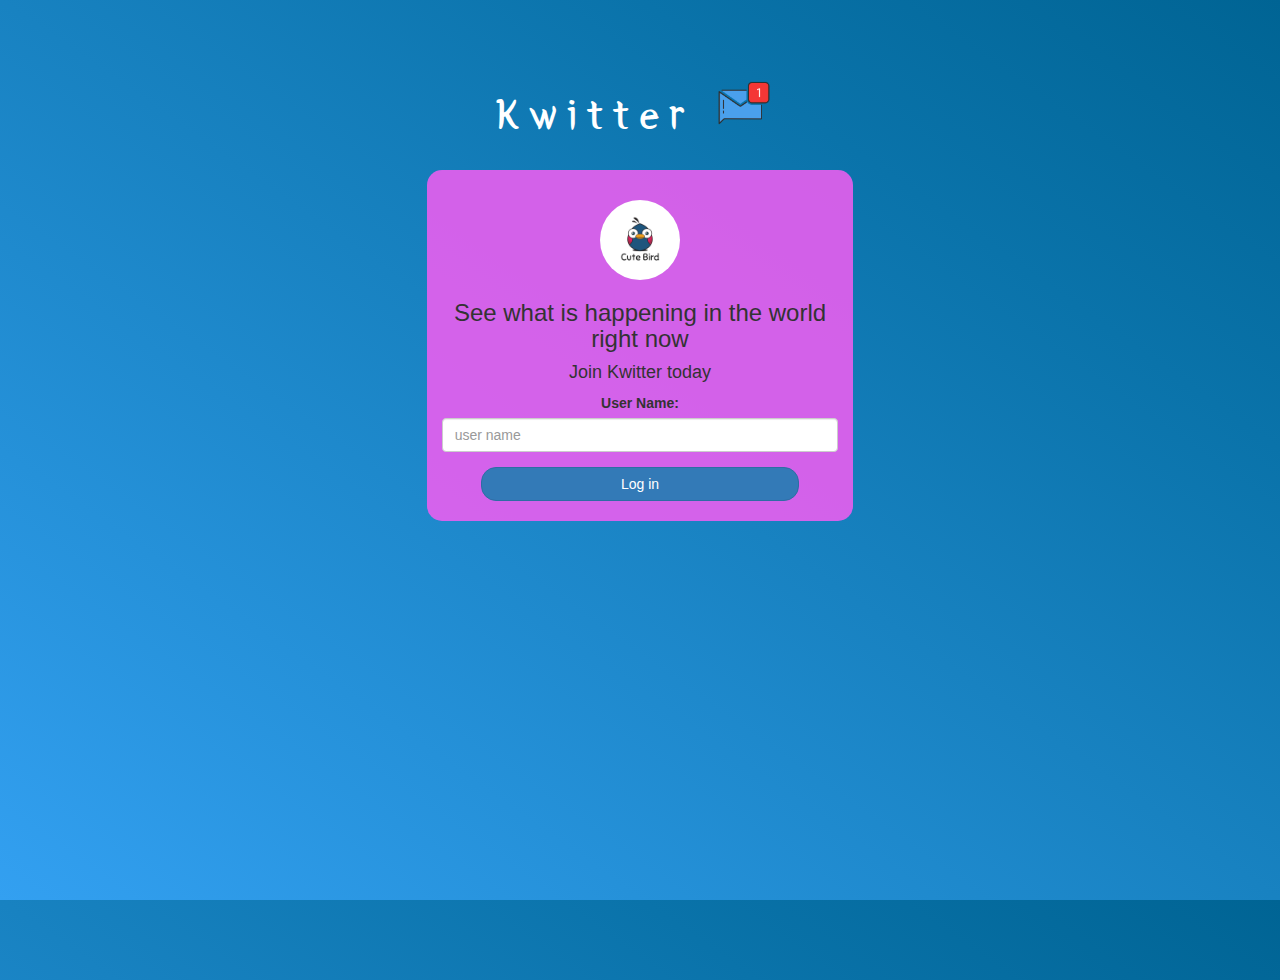
<file: index.html>
<!DOCTYPE html>
<html>
<head>
	<title>Kwitter</title>
<link href="https://fonts.googleapis.com/css?family=Yeon+Sung&display=swap" rel="stylesheet"><meta name="viewport" content="width=device-width, initial-scale=1">

<link rel="stylesheet" href="https://maxcdn.bootstrapcdn.com/bootstrap/3.4.0/css/bootstrap.min.css">
<script src="https://ajax.googleapis.com/ajax/libs/jquery/3.4.1/jquery.min.js"></script>
<script src="https://maxcdn.bootstrapcdn.com/bootstrap/3.4.0/js/bootstrap.min.js"></script>

<link rel="stylesheet" type="text/css" href="style.css">
<script src="kwitter.js"></script>
</head>
<body>
<center>
	<h1 class="header">	
		Kwitter	<sup>
	<img src="m2.png">
	</sup>
</h1>
	<div class="col-lg-4 col-md-6 col-sm-6 col-xs-11 login_div">
	<img src="logo.png" class="logo">
		<h3 >See what is happening in the world right now</h3>
		<h4 >Join Kwitter today</h4>
		<div class="form-group">
		  <label >User Name:</label>
<input class="form-control " type="text" id="user_name" placeholder="user name">
		</div>
		<button id="login_button" onclick="adduser()" class="btn btn-primary">Log in</button>
		<br><br>
	</div>
</center>
</body>
</html>
</file>
<file: style.css>
html, body
{
  height: 100%;
  margin: 0;
}

body
{
background-image: linear-gradient(to right top, #33a0f1, #2591d9, #1882c1, #0a73aa, #006494);
}

.header
{
	color: white;font-family: 'Yeon Sung';font-size: 45px;letter-spacing: 10px;margin-top: 80px;
}
.header img
{
	width: 80px;margin-left: -15px;
}

.login_div
{
	background: rgba(240, 93, 240, 0.872);float: none;border-radius: 15px;
}

.logo
{
	width: 80px;margin-top: 30px;border-radius: 40px;
}

#login_button
{
	width: 80%;border-radius: 15px;
}

.room_name
{
	cursor: pointer;
	font-size: 20px;
}


#logout
{
	font-size: 20px; float: right;
}


#output
{
	padding: 10px; width:80%;background: rgba(255,255,255,0.8);border-radius: 15px;
}

.input_div_room_page
{
	width: 80%;
}

.input_div label
{
	color: white;font-size: 20px;
}


.input_div_message_page
{
	position: fixed;bottom: 0px;width: 100%;background: rgba(255,255,255,0.8);
}
.input_div_message_page label
{
	color: black;
}
.input_div_message_page #msg
{
	width: 80%;
}
.input_div_message_page button
{
	margin-top: 15px;
	width: 50%; 
}
.color_white
{
	color: white
}

.user_tick
{
	width:20px;
}
.message_h4
{
	padding-left:5px;color:grey;
}
</file>
